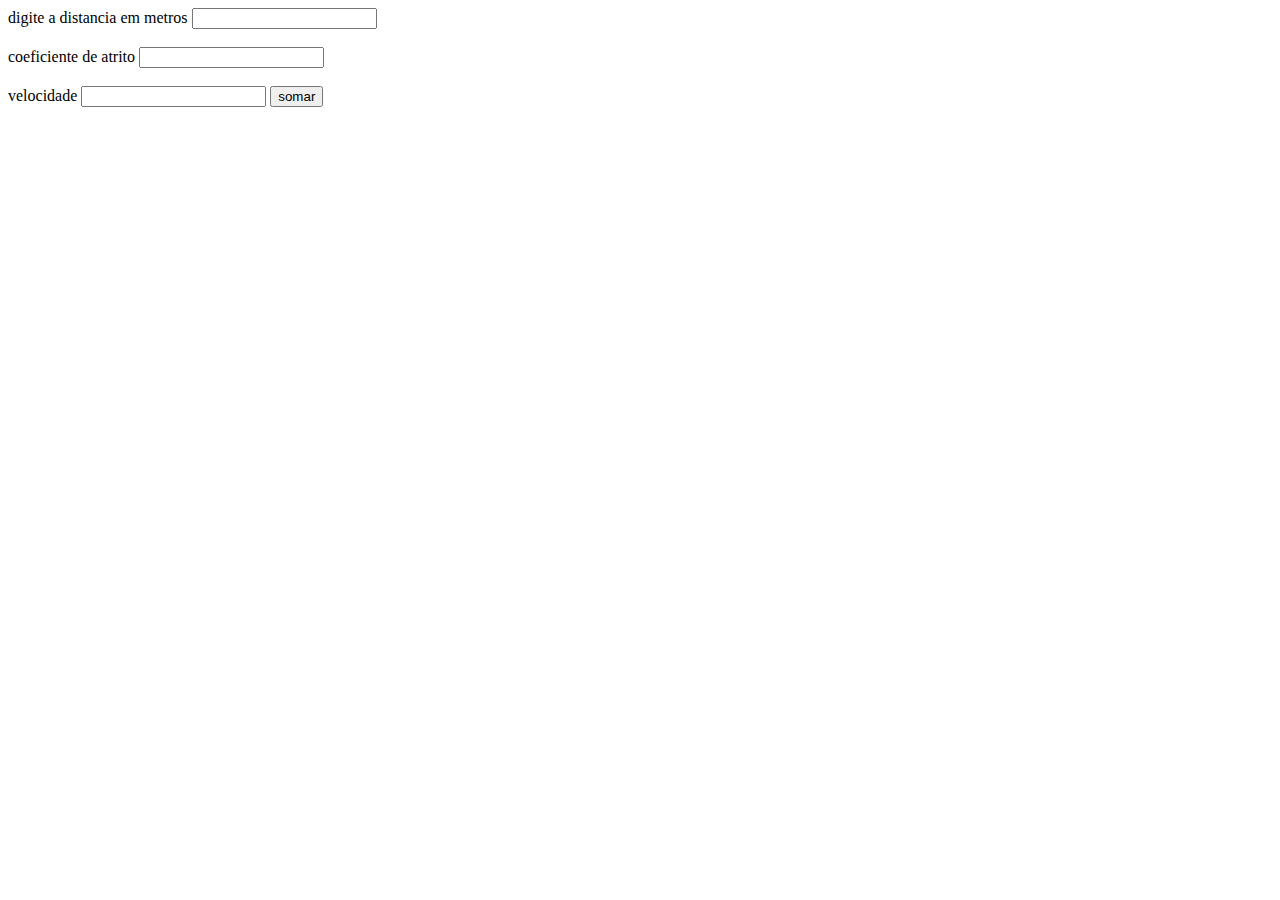
<file: REVISAOJSS/html-java/index.html>
<!DOCTYPE html>
<html lang="en">
<head>
    <meta charset="UTF-8">
    <meta http-equiv="X-UA-Compatible" content="IE=edge">
    <meta name="viewport" content="width=device-width, initial-scale=1.0">
    <title>Document</title>
</head>
<body>
        <label for="">digite a distancia em metros</label>
        <input type="text" name="" id="campo1">
        <br>
        <br>
        <label for=""> coeficiente de atrito</label>
        <input type="text" name="" id="campo2">
        <br>
        <br>
        <label for="">velocidade</label>
        <input type="text" name="" id="campo3">

        <button id="botao" onclick="Elias()">somar</button>
        <label for="" id="resultado"></label>
    
    <script src="java.js"></script>
</body>
</html>
</file>
